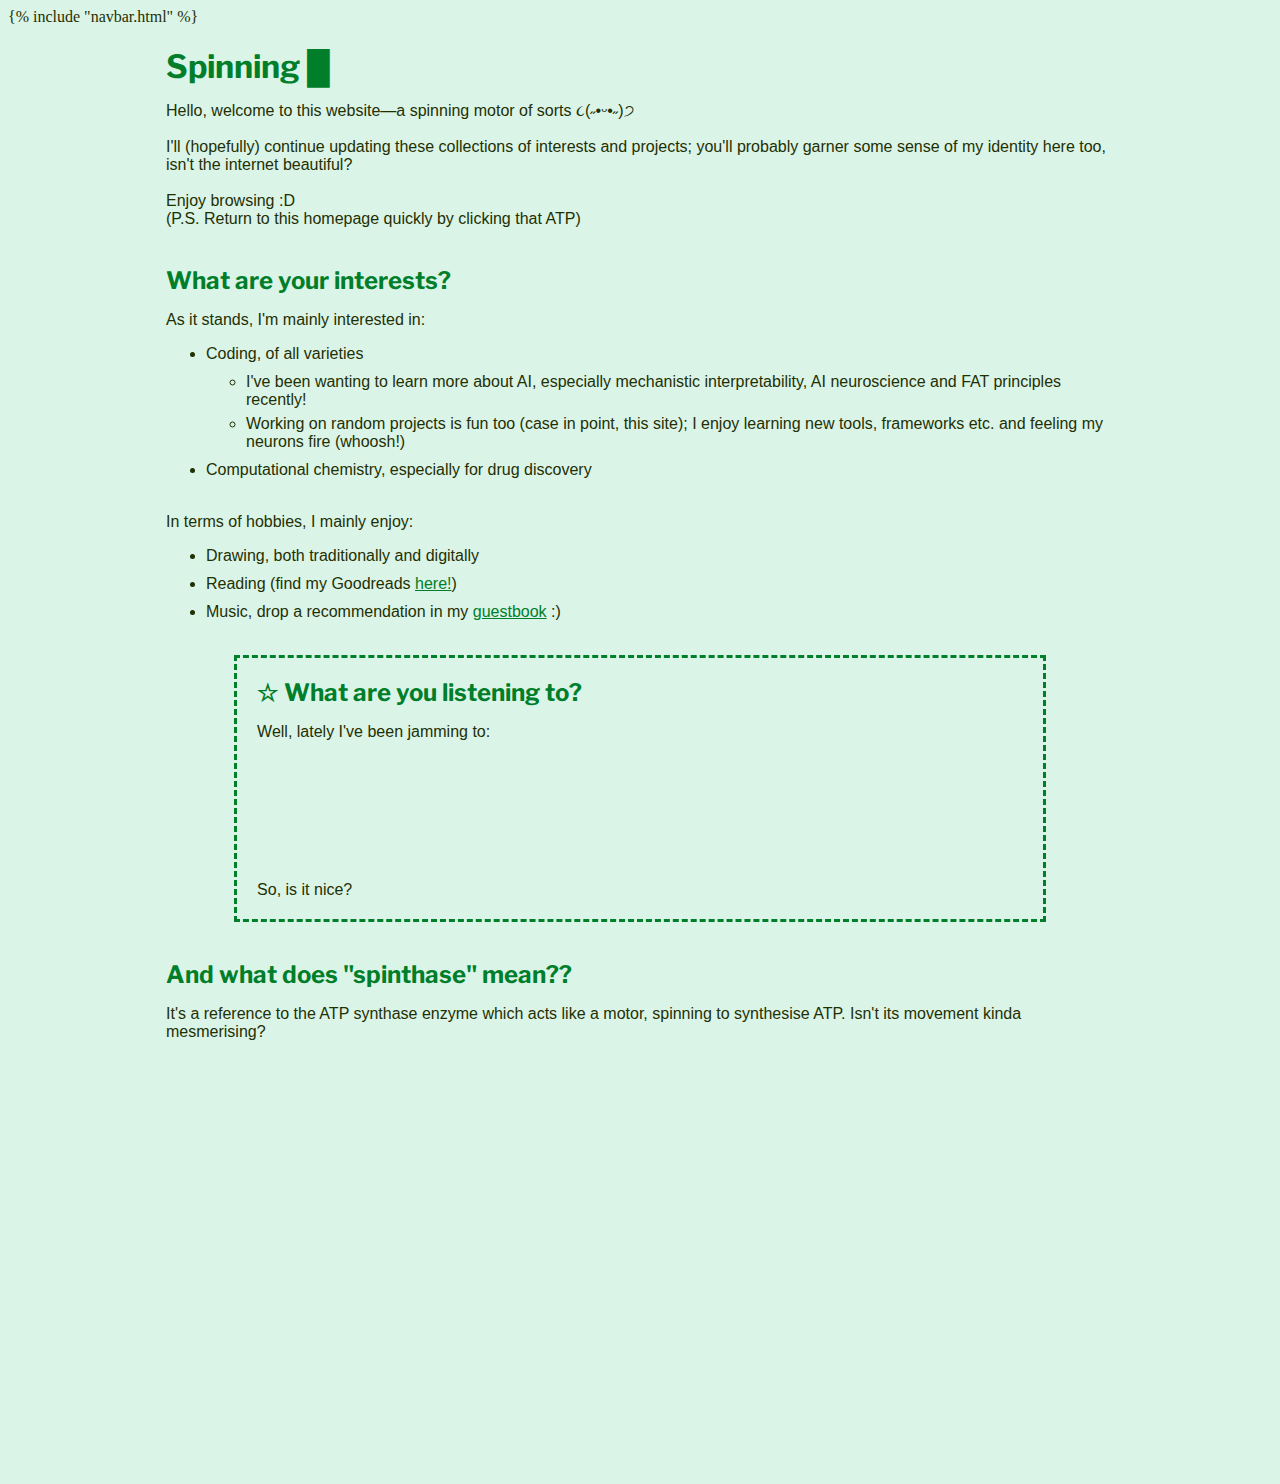
<file: templates/index.html>
<!DOCTYPE html>
<html>
    <head>
        <title>spinthase !</title>
        <meta name="viewport" content="width=device-width, initial-scale=1.0">

        <link href="https://fonts.googleapis.com/css2?family=Kirang+Haerang&family=Libre+Baskerville:ital,wght@0,400;0,700;1,400&family=Lora:ital,wght@0,400..700;1,400..700&display=swap" rel="stylesheet">
        <link href="https://fonts.googleapis.com/css2?family=Libre+Franklin:ital,wght@0,100..900;1,100..900&display=swap" rel="stylesheet">
        <link rel="stylesheet" href="../static/css/style.css">
        <link rel="stylesheet" href="../static/css/navbar.css">

        <style>
            .blink {
                animation: blinker 1s infinite;
            }
            
            @keyframes blinker {
                60% {
                    opacity: 0;
                }
            }

            .content-li {
                font-family: Verdana, Tahoma, sans-serif;
                margin: auto;
                margin-top: 10px;
            }

            @media screen and (max-width: 600px) {
                .video {
                    width: 250px;
                    height: 141px;
                }
            }
        </style>
    </head>

    <body>
        {% include "navbar.html" %}

        <div class="content">
            <h1>Spinning <span class="blink">█</span></h1>
            <p>
                Hello, welcome to this website—a spinning motor of sorts ૮(˶•ᵕ•˶)੭ <br><br>
                I'll (hopefully) continue updating these collections of interests and projects; 
                you'll probably garner some sense of my identity here too, isn't the internet 
                beautiful? <br><br>
                Enjoy browsing :D <br>
                (P.S. Return to this homepage quickly by clicking that ATP)
            </p> <br>

            <h2>What are your interests?</h2>
            <p>
                As it stands, I'm mainly interested in:
                <ul>
                    <li class="content-li">Coding, of all varieties
                    <ul>
                        <li class="content-li" style="width: 100%;">
                            I've been wanting to learn more about AI, especially mechanistic interpretability, 
                            AI neuroscience and FAT principles recently!
                        </li>
                        <li class="content-li" style="margin-top: 6px; width: 100%;">
                            Working on random projects is fun too (case in point, this site); 
                            I enjoy learning new tools, frameworks etc. and feeling my neurons fire (whoosh!)
                        </li>
                    </ul>
                </li>
                <li class="content-li">Computational chemistry, especially for drug discovery</li>
                </ul>
            </p>

            <p>
                <br>In terms of hobbies, I mainly enjoy:
                <ul>
                    <li class="content-li">Drawing, both traditionally and digitally</li>
                <li class="content-li">
                    Reading (find my Goodreads <a href="https://www.goodreads.com/user/show/187138632-toast">here!</a>)
                </li>
                <li class="content-li">
                    Music, drop a recommendation in my <a href="guestbook">guestbook</a> :)
                </li>
                </ul>
            </p>

            <br>
            
            <div style="border-style: dashed; border-width: medium; border-color: #007e2a; width: 85%; margin-inline: auto;">
                <h2 style="margin-left: 20px; margin-right: 20px; margin-bottom: 10px;">
                    ☆ What are you listening to?
                </h2>
                <p style="margin-left: 20px; margin-right: 20px; margin-bottom: 20px;">
                    Well, lately I've been jamming to:
                </p>
                <div style="max-width: fit-content; margin-inline: auto; margin-bottom: 0%;">
                    <!-- spotify embed width=100%, height=100 -->
                    <iframe data-testid="embed-iframe" style="border-radius:12px" src="https://open.spotify.com/embed/track/2uPAaF2etcxzqXTRsYkfgr?utm_source=generator"
                    width="100%" height="100" frameBorder="0" allowfullscreen="" allow="autoplay; clipboard-write; encrypted-media; fullscreen; picture-in-picture" loading="lazy"></iframe>
                </div>
                <p style="margin-left: 20px; margin-bottom: 20px;">So, is it nice?</p>
            </div> <br>

            <h2>And what does "spinthase" mean??</h2>
            <p>
                It's a reference to the ATP synthase enzyme which acts like a motor, spinning to synthesise 
                ATP. Isn't its movement kinda mesmerising?
            </p> <br><br>
            
            <div style="max-width: fit-content; margin-inline: auto;">
                <iframe class="video" width="560" height="315" src="https://www.youtube.com/embed/3y1dO4nNaKY?si=A_-tvsE9qiacy-Rj"
                title="YouTube video player" frameborder="0" allow="accelerometer; autoplay; clipboard-write; encrypted-media; gyroscope; picture-in-picture; web-share"
                referrerpolicy="strict-origin-when-cross-origin" allowfullscreen></iframe>
            </div>
        </div>

        <footer></footer>
    </body>
</html>
</file>
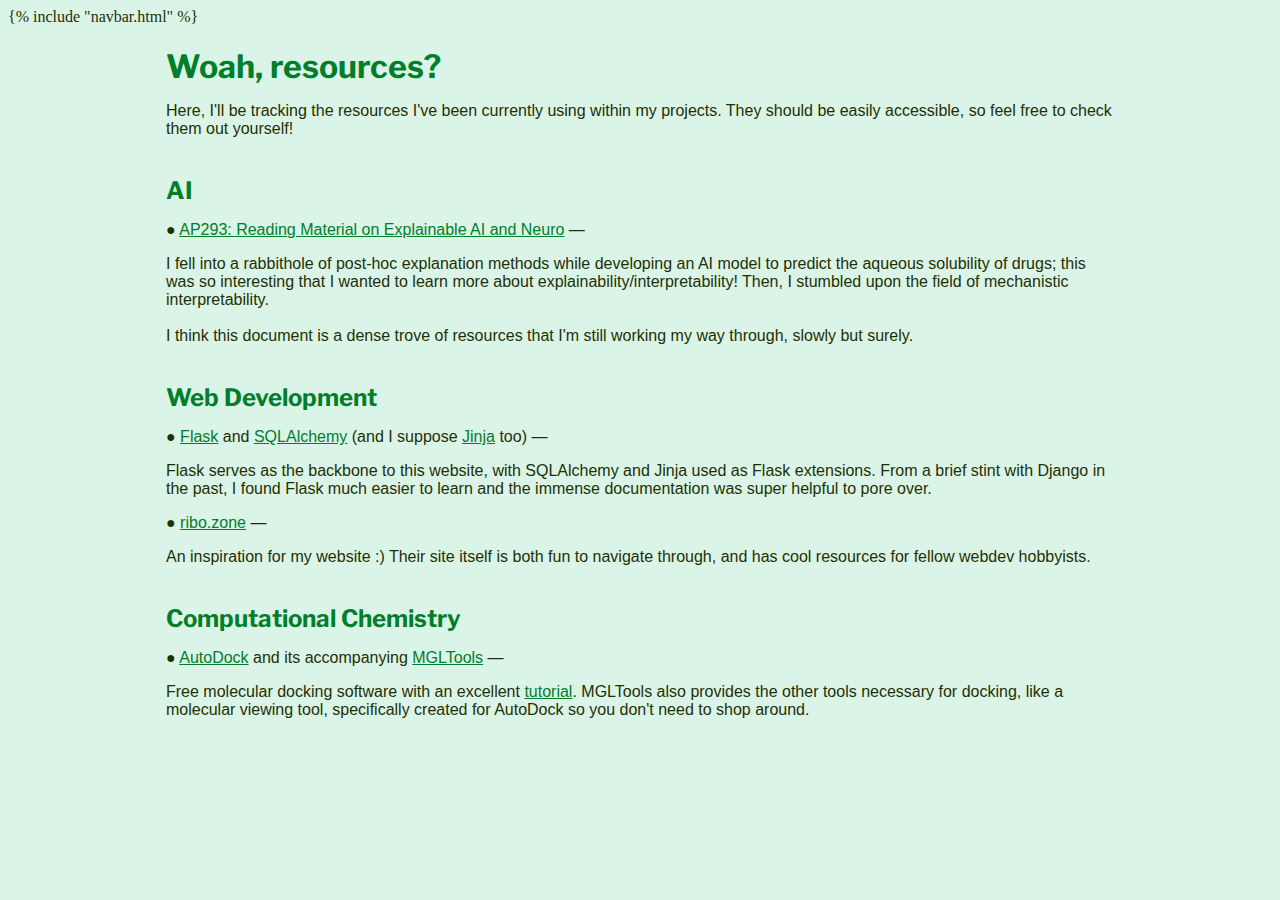
<file: templates/resources.html>
<!DOCTYPE html>
<html>
    <head>
        <title>spinthase !</title>
        <meta name="viewport" content="width=device-width, initial-scale=1.0">

        <link rel="stylesheet" href="../static/css/style.css">
        <link rel="stylesheet" href="../static/css/navbar.css">
        <link href="https://fonts.googleapis.com/css2?family=Kirang+Haerang&family=Libre+Baskerville:ital,wght@0,400;0,700;1,400&family=Lora:ital,wght@0,400..700;1,400..700&display=swap" rel="stylesheet">
        <link href="https://fonts.googleapis.com/css2?family=Libre+Franklin:ital,wght@0,100..900;1,100..900&display=swap" rel="stylesheet">
    </head>

    <body>
        {% include "navbar.html" %}

        <div class="content">
            <h1>Woah, resources?</h1>
            <p>
                Here, I'll be tracking the resources I've been currently using within my projects. 
                They should be easily accessible, so feel free to check them out yourself!
            </p> <br>

            <h2>AI</h2>
            <p>
                ● <a href="https://docs.google.com/document/d/1WjvCrQhljXQh4zOblmlXFlC-wWTWfc6f9XZKGRN_6eU/edit?usp=sharing">
                    AP293: Reading Material on Explainable AI and Neuro</a> —
            </p>
            <p>
                I fell into a rabbithole of post-hoc explanation methods while developing an AI model 
                to predict the aqueous solubility of drugs; this was so interesting that I wanted to 
                learn more about explainability/interpretability! Then, I stumbled upon the field of 
                mechanistic interpretability. <br><br>
                I think this document is a dense trove of resources that I'm still working my way 
                through, slowly but surely.
            </p> <br>
            
            <h2>Web Development</h2>
            <p>
                ● <a href="https://flask.palletsprojects.com/en/stable/">Flask</a> and 
                <a href="https://docs.sqlalchemy.org/en/20/index.html">SQLAlchemy</a> 
                (and I suppose <a href="https://jinja.palletsprojects.com/en/stable/">Jinja</a> too) —
            </p>
            <p>
                Flask serves as the backbone to this website, with SQLAlchemy and Jinja used as Flask 
                extensions. From a brief stint with Django in the past, I found Flask much easier to 
                learn and the immense documentation was super helpful to pore over.
            </p>
            <p>
                ● <a href="https://ribo.zone/">ribo.zone</a> —
            </p>
            <p>
                An inspiration for my website :) Their site itself is both fun to navigate through, and 
                has cool resources for fellow webdev hobbyists.
            </p>
            <br>

            <h2>Computational Chemistry</h2>
            <p>
                ● <a href="https://autodock.scripps.edu/">AutoDock</a> and its accompanying 
                <a href="https://ccsb.scripps.edu/mgltools/">MGLTools</a> —
            </p>
            <p>
                Free molecular docking software with an excellent 
                <a href="https://www.youtube.com/watch?v=k6tqCeDIwEk">tutorial</a>. MGLTools also 
                provides the other tools necessary for docking, like a molecular viewing tool, 
                specifically created for AutoDock so you don't need to shop around.
            </p>

        </div>

        <footer></footer>
    </body>
</html>
</file>
<file: static/css/style.css>
/* universal styling */
html {
    background-color: #dbf4e8;
    color: #1f3003;
}

h1, h2, h3, h4, h5, h6 {
    font-family: "Libre Franklin", Georgia, serif;
    color: #007e2a;
    margin-bottom: 0;
}

p {
    font-family: Verdana, Geneva, Tahoma, sans-serif;
    margin-bottom: 0px;
}

a {
    color: #007e2a;
}

a:hover {
    color: #c206a5;
    text-decoration: none;
}

.content {
    width: 75%;
    margin: auto;
}

/* footer styling */
footer {
    bottom: 0;
    width: 100%;
    height: 80px;
}
</file>
<file: static/css/navbar.css>
.navbar {
    list-style-type: none;
    overflow: hidden;
    margin: 0%;
    padding: 0%;
}

.navbar li {
    float: right;
}

.navbar li:last-child {
    float: left;
}

.nav-item {
    text-decoration: none;
    display: inline-block;
    padding: 14px 20px;
}

.nav-item h3 {
    margin-top: 10px;
    color: #1f3003;
}

.nav-item h1:hover {
    color: #c206a5;
}

.nav-item h3:hover {
    color: #c206a5;
}

.nav-home {
    width: 70%;
    display: block;
    margin: auto;
}

.nav-home:hover {
    content: url("../images/adp.png");
}

@media screen and (max-width: 600px) {
    .navbar li {
        max-width: fit-content;
        margin-inline: auto;
        float: none;
    }
    .navbar li:last-child {
        max-width: fit-content;
        margin-inline: auto;
        float: none;
    }
}
</file>
